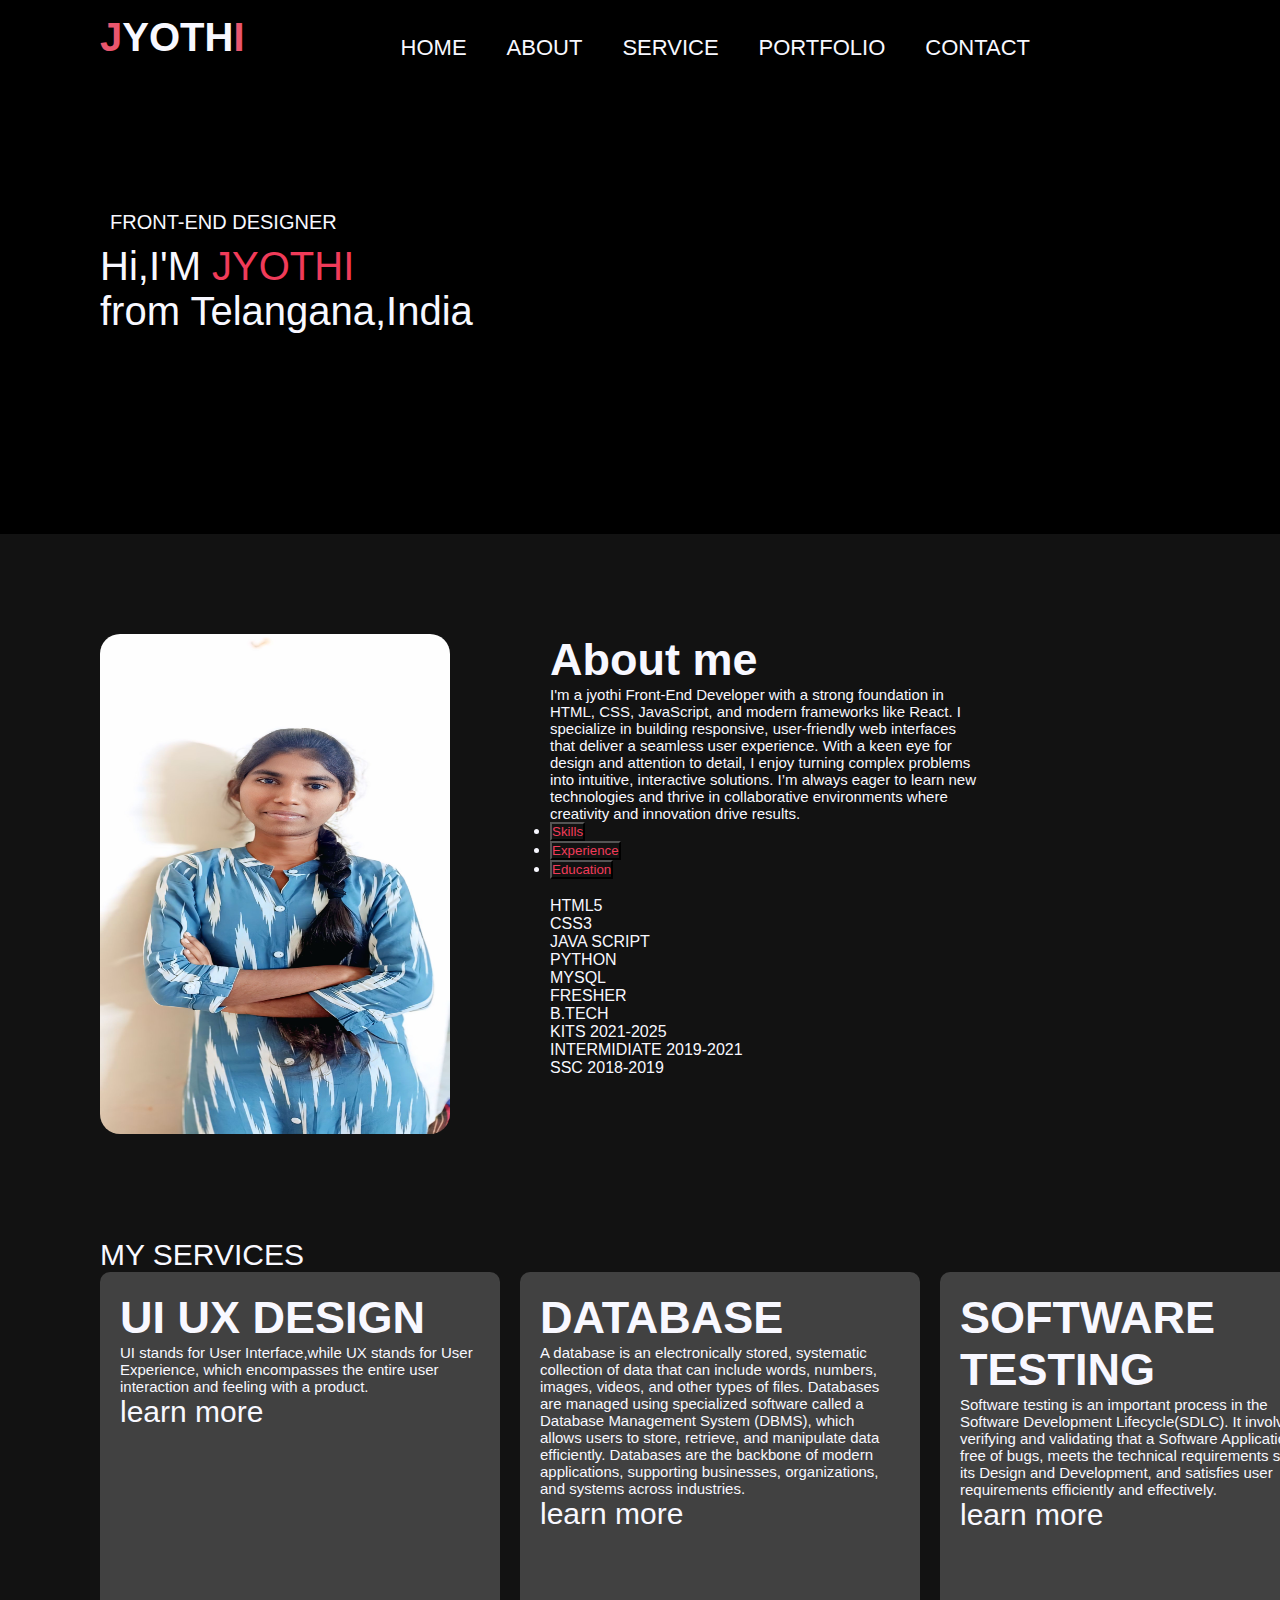
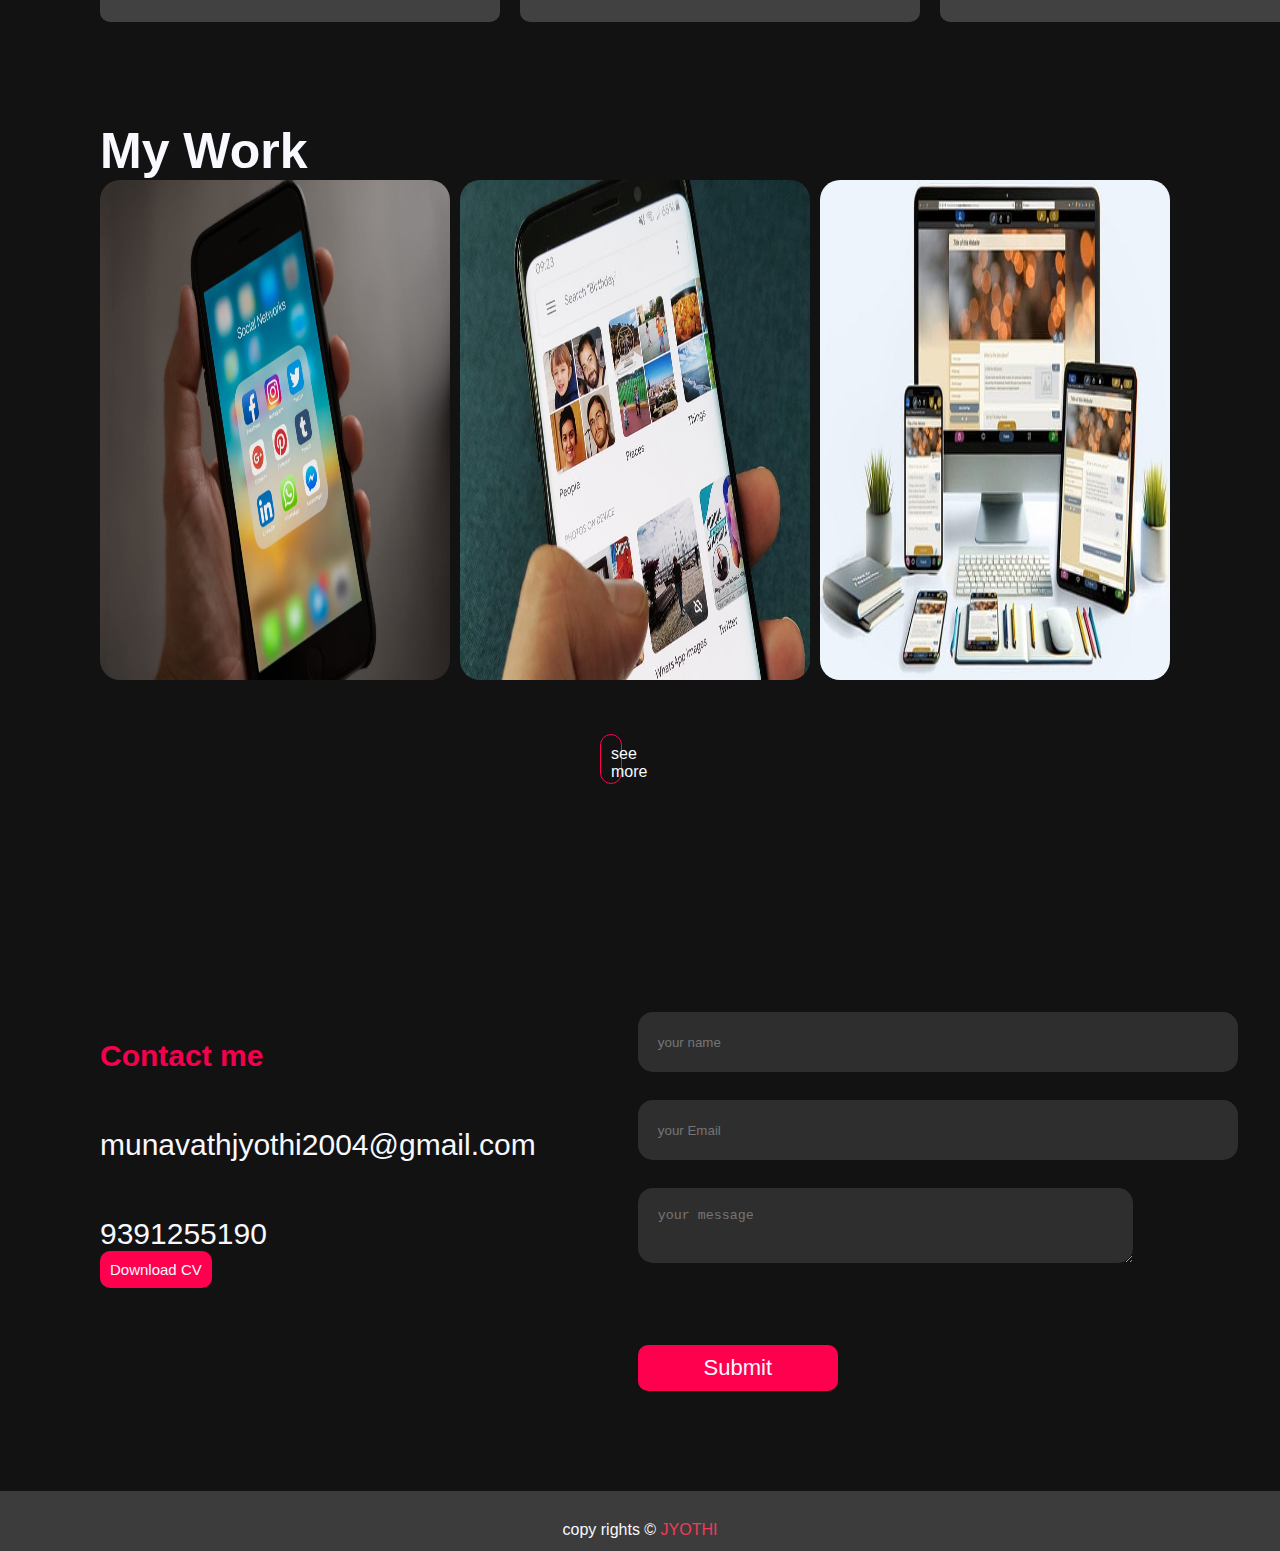
<file: index.html>
<!DOCTYPE html>
<html>
<head>
    <meta charset='utf-8'>
    <meta http-equiv='X-UA-Compatible' content='IE=edge'>
    <title>JYOTHI PORTFOLIO</title>
    <meta name='viewport' content='width=device-width, initial-scale=1'>
    <link rel='stylesheet' type='text/css' media='screen' href='style.css'>
    <script src="https://cdn.jsdelivr.net/npm/bootstrap@5.0.2/dist/js/bootstrap.bundle.min.js" integrity="sha384-MrcW6ZMFYlzcLA8Nl+NtUVF0sA7MsXsP1UyJoMp4YLEuNSfAP+JcXn/tWtIaxVXM" crossorigin="anonymous"></script>
    <script src="https://cdn.jsdelivr.net/npm/@popperjs/core@2.9.2/dist/umd/popper.min.js" integrity="sha384-IQsoLXl5PILFhosVNubq5LC7Qb9DXgDA9i+tQ8Zj3iwWAwPtgFTxbJ8NT4GN1R8p" crossorigin="anonymous"></script>
    <script src="https://cdn.jsdelivr.net/npm/bootstrap@5.0.2/dist/js/bootstrap.min.js" integrity="sha384-cVKIPhGWiC2Al4u+LWgxfKTRIcfu0JTxR+EQDz/bgldoEyl4H0zUF0QKbrJ0EcQF" crossorigin="anonymous"></script>
    <link href="https://cdn.jsdelivr.net/npm/bootstrap@5.0.2/dist/css/bootstrap.min.css" rel="stylesheet" integrity="sha384-EVSTQN3/azprG1Anm3QDgpJLIm9Nao0Yz1ztcQTwFspd3yD65VohhpuuCOmLASjC" crossorigin="anonymous">
</head>
<body class="bg1">
   <div class="nav1"> <!--nav start here-->
   <div class="grid-nav1">
  <div class="grid-item1"><span style="color:rgb(233, 86, 110);">J</span>YOTH<span style="color:rgb(233, 86, 110);">I</span></div>
  <div class="grid-item2">
  <div class="item1"> <a href="#">HOME</a></div>
  <div class="item2"> <a href="#">ABOUT</a></div>
  <div class="item3"> <a href="#">SERVICE</a></div>
  <div class="item4"> <a href="#">PORTFOLIO</a></div>
  <div class="item5"> <a href="#">CONTACT</a></div>
  </div>
   </div>
   </div><!--nav end here-->

    
   <div class="heading1"><!--header start here-->
   <p class="head1">FRONT-END DESIGNER</p>
   <p class="head2">Hi,I'M <span style="color: rgb(240, 59,89);">JYOTHI</span>
   <br>from Telangana,India</p>
   </div><!--header end here-->


   <div class="bg2"><!--background2 start here-->
   <div class="about" id="about"><!--about start here-->
    <div class="grid-about">
    <div class="grid-item3"><img src="/images/mylogo2.jpg" width="300" height="500" /></div>
  <div class="grid-item4">
    <p class="ab1">About me</p>
    <p class="ab2">I'm a jyothi Front-End Developer with a strong foundation in HTML, CSS, JavaScript, and modern frameworks like React. I specialize in building responsive, user-friendly web interfaces that deliver a seamless user experience. With a keen eye for design and attention to detail, I enjoy turning complex problems into intuitive, interactive solutions. I’m always eager to learn new technologies and thrive in collaborative environments where creativity and innovation drive results.</p>
    
    <ul class="nav nav-pills mb-3" id="pills-tab" role="tablist">
  <li class="nav-item" role="presentation">
    <button style="background-color: rgb(18,18,18); color: rgb(240, 59,89);" class="nav-link active" id="pills-home-tab" data-bs-toggle="pill" data-bs-target="#pills-home" type="button" role="tab" aria-controls="pills-home" aria-selected="true">Skills</button>
  </li>
  <li class="nav-item" role="presentation">
    <button style="background-color: rgb(18,18,18); color: rgb(240, 59,89);" class="nav-link" id="pills-profile-tab" data-bs-toggle="pill" data-bs-target="#pills-profile" type="button" role="tab" aria-controls="pills-profile" aria-selected="false">Experience</button>
  </li>
  <li class="nav-item" role="presentation">
    <button style="background-color: rgb(18,18,18); color: rgb(240, 59,89);" class="nav-link" id="pills-contact-tab" data-bs-toggle="pill" data-bs-target="#pills-contact" type="button" role="tab" aria-controls="pills-contact" aria-selected="false">Education</button>
  </li>
</ul>
<div class="tab-content" id="pills-tabContent">
  <div class="tab-pane fade show active" id="pills-home" role="tabpanel" aria-labelledby="pills-home-tab"><br>HTML5<br>CSS3<br> JAVA SCRIPT<br> PYTHON <br>MYSQL</div>
  <div class="tab-pane fade" id="pills-profile" role="tabpanel" aria-labelledby="pills-profile-tab"><span style="background-color: rgb(18, 18,18); color: ghostwhite;">FRESHER</span></div>
  <div class="tab-pane fade" id="pills-contact" role="tabpanel" aria-labelledby="pills-contact-tab"><span style="background-color: rgb(18,18,18); color: ghostwhite;">B.TECH <br>KITS 2021-2025 <br> INTERMIDIATE 2019-2021 <br> SSC 2018-2019</span></div>
</div>
  </div>
  </div>
   </div><!--about end here-->
 


  <div class="services" id="services"><!--service start here-->
    <p>MY SERVICES</p>
    <div class="grid-services">
    <div class="grid-item5">
    <div class="card1">
        <h2>UI UX DESIGN</h2>
        <p>UI stands for User Interface,while UX stands for User Experience, which encompasses the entire user interaction and feeling with a product.</p>
        <a href="#">learn more</a>
    </div>
    </div>
    <div class="grid-item6">
    <div class="card1">
        <h2>DATABASE</h2>
        <P>A database is an electronically stored, systematic collection of data that can include words, numbers, images, videos, and other types of files. Databases are managed using specialized software called a Database Management System (DBMS), which allows users to store, retrieve, and manipulate data efficiently. Databases are the backbone of modern applications, supporting businesses, organizations, and systems across industries.</P>
        <a href="#">learn more</a>
    </div>
    </div>
     
    <div class="grid-item7">
    <div class="card1">
      <h2>SOFTWARE TESTING</h2>
      <P>Software testing is an important process in the Software Development Lifecycle(SDLC). It involves verifying and validating that a Software Application is free of bugs, meets the technical requirements set by its Design and Development, and satisfies user requirements efficiently and effectively.

</P>
      <a href="#">learn more</a>
    </div>
    </div>
    </div>
    </div><!--service end here-->
    
    <div><!--portfolio start here-->
   <div class="portfolio" id="portfolio">
    <p class="p1">My Work</p>
    <div class="grid-port">
      <div class="grid-item8"><img src="images/mobile app.jpg" alt="mobile app"/></div>
      <div class="grid-item9"><img src="/images/gallery app.jpg" alt="gallery app"/></div>
      <div class="grid-item10"><img src="/images/website.jpg" alt="website"/></div>

    </div>
   <p class="p2">see more </p>
   </div>
   </div><!--portfolio end here-->


   <div><!--contact start here-->
   <div class="contact" id="contact">
    <div class="grid-contact">

    <div class="grid-item11">
      <div>Contact me</div>
      <p>munavathjyothi2004@gmail.com</p>
      <p>9391255190</p>
      <button><a href="/images/JYOTHIRESUME.pdf" download>Download CV</a></button>
    </div>
    
    <div class="grid-item12">
      <form action="https://api.web3forms.com/submit" method="POST">
        <input type="hidden" name="access_key" value="6002d99d-6fb5-40ce-a0f3-b6ea5286cfc6">
 <div> 
      <input type="text" name="name" placeholder="your name"required/></div>
        <div><input type="email" name="email" placeholder="your Email"required/></div>
        <div><textarea name="message"cols="60"rows="5"placeholder="your message"required></textarea></div>
        <div><button type="submit">Submit</button></div>
      </form>
    </div>
    </div>
    </div>
  </div>
    <!--contact end here-->
 </div><!--background2 end here-->
    <!--copyrights start here-->
    <div class="copyrights">
    <p>copy rights &#x00A9; <span style="color:rgb(240,59,89)">JYOTHI</span></p>
    </div><!--copyrights end here-->


</body>
</html>
</file>
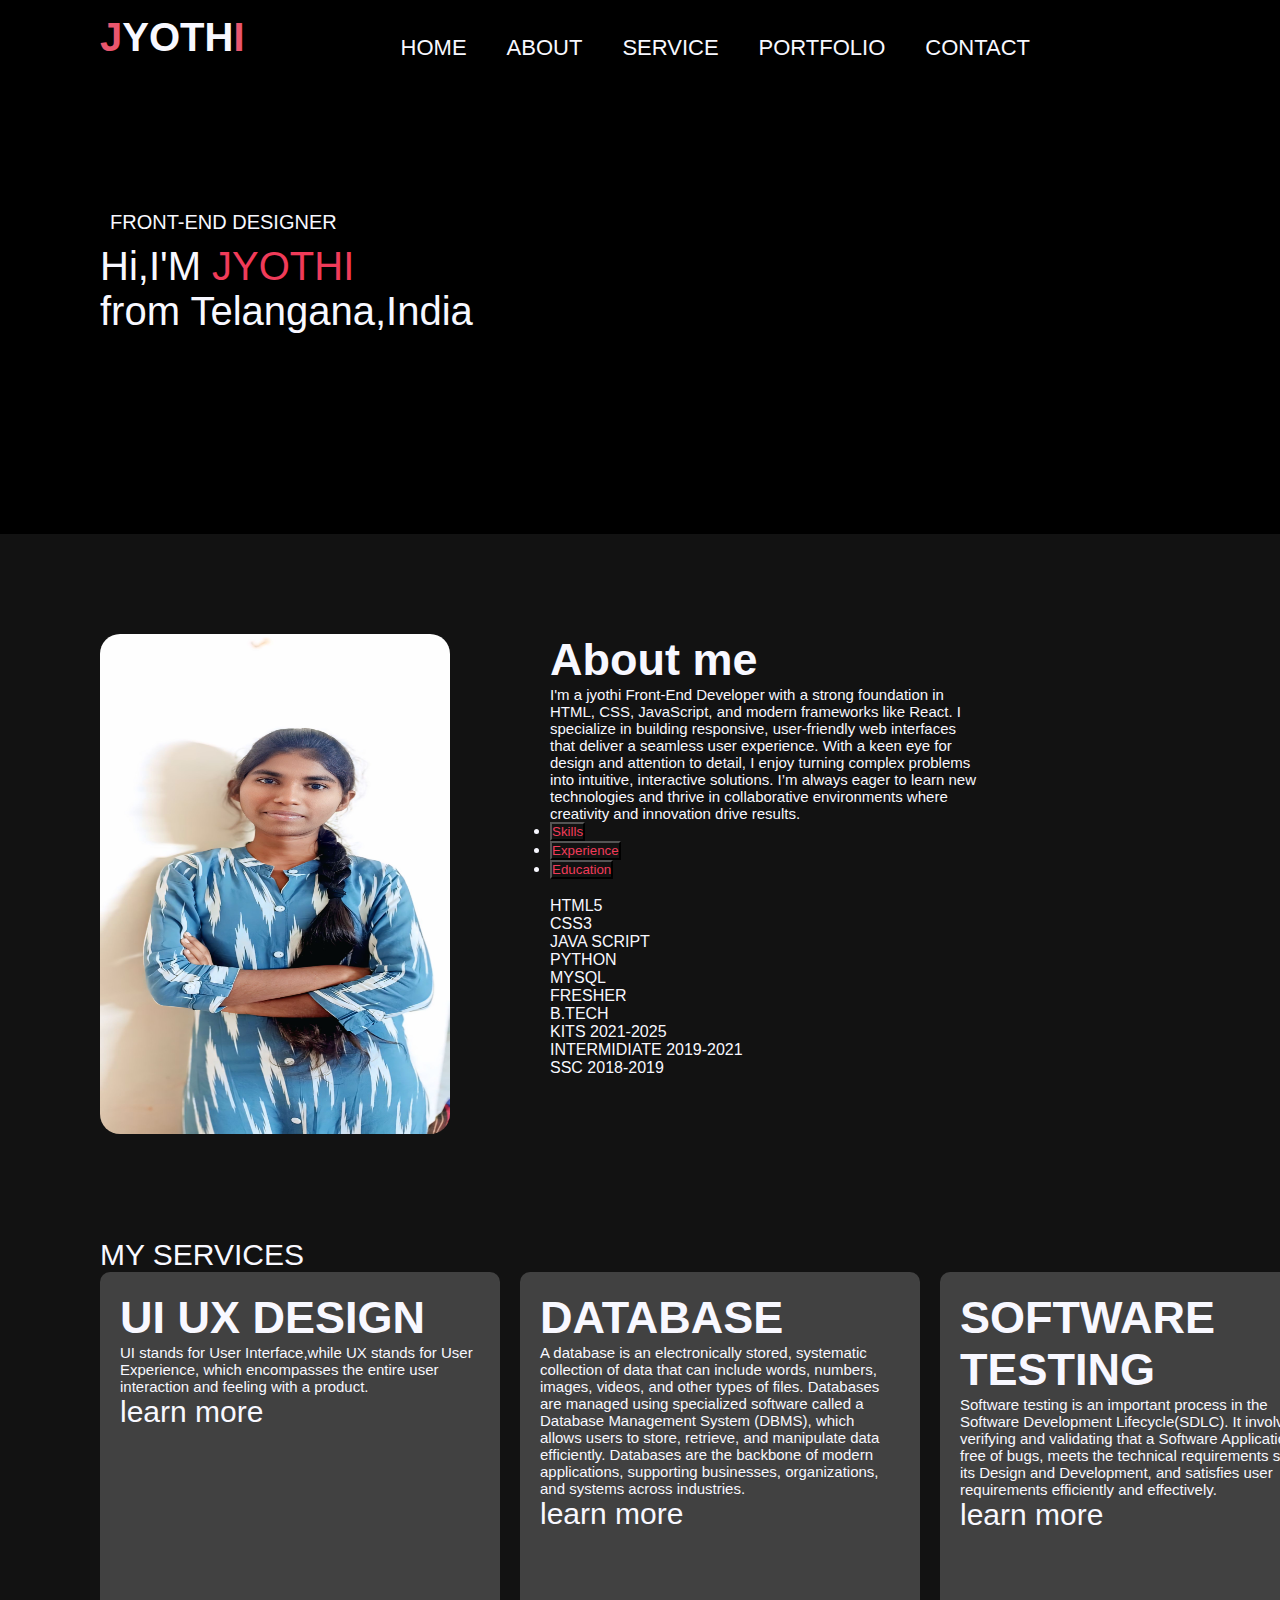
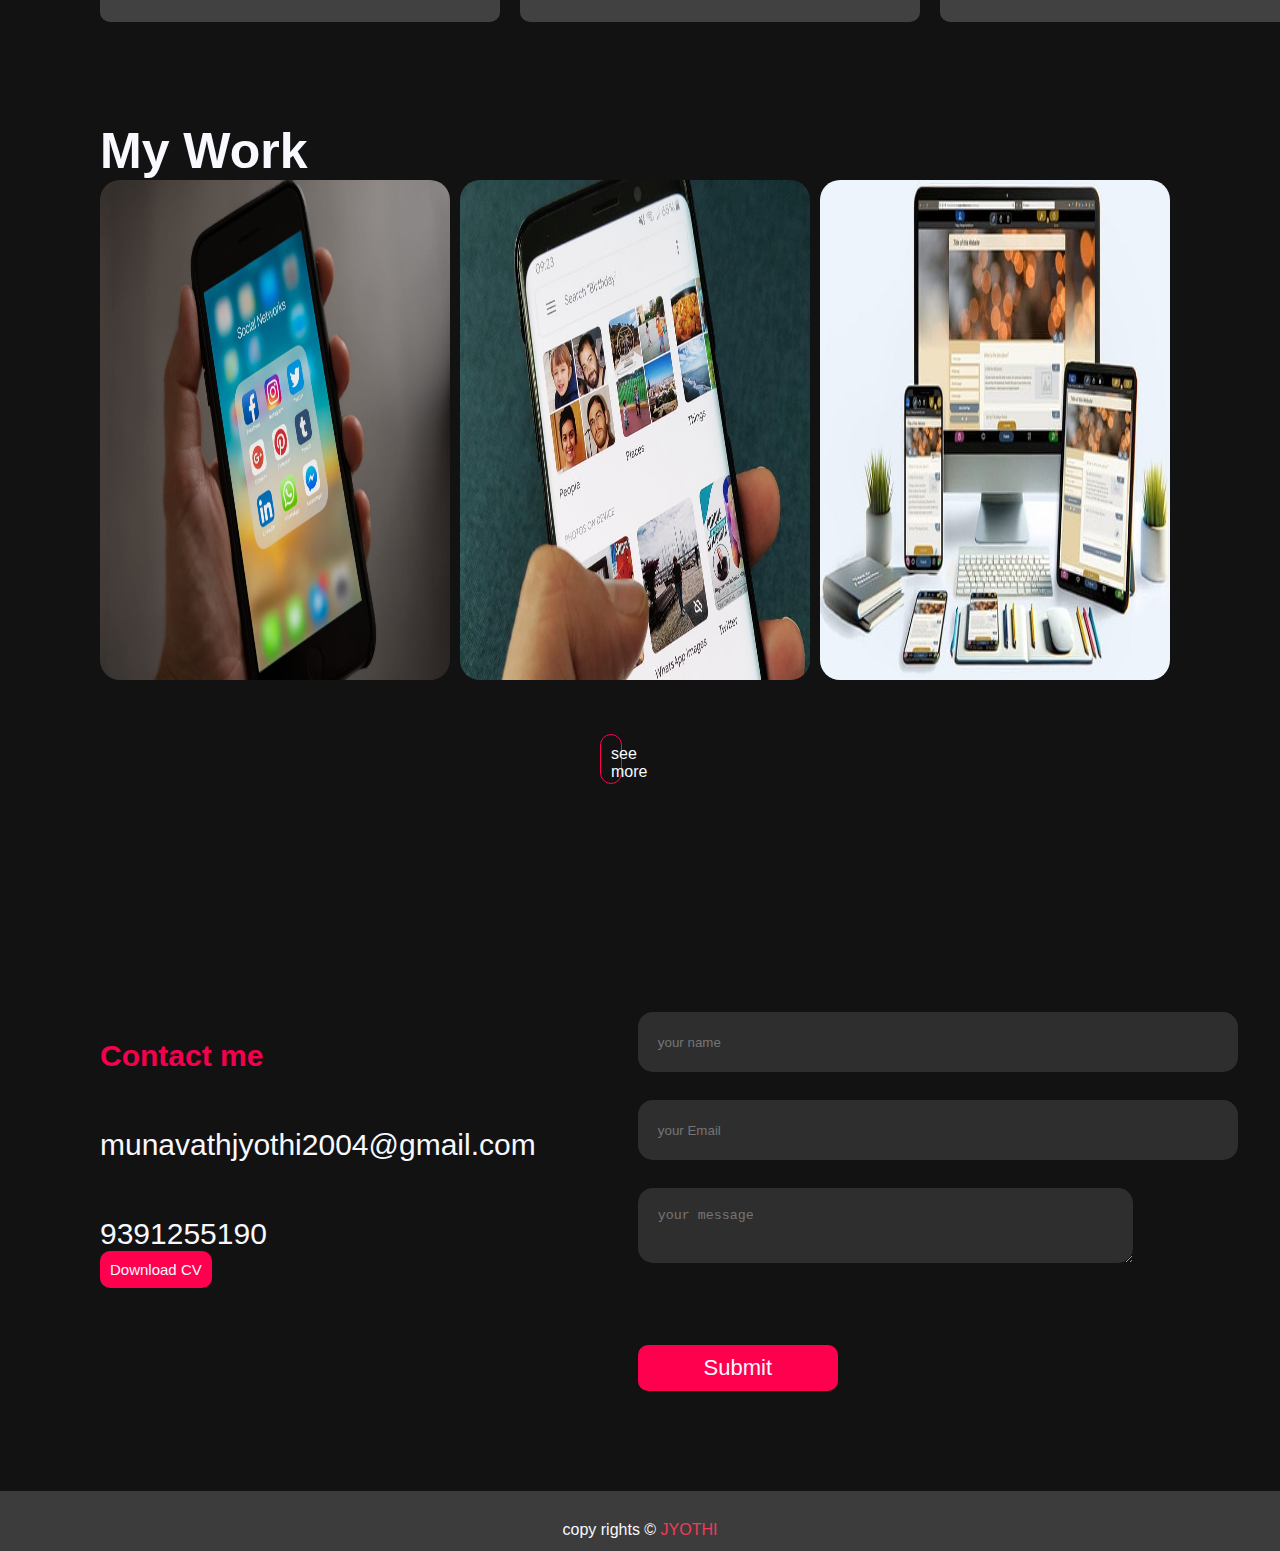
<file: index1.html>
<!DOCTYPE html>
<html>
<head>
    <meta charset='utf-8'>
    <meta http-equiv='X-UA-Compatible' content='IE=edge'>
    <title>JYOTHI PORTFOLIO</title>
    <meta name='viewport' content='width=device-width, initial-scale=1'>
    <link rel='stylesheet' type='text/css' media='screen' href='style1.css'>
    <script src="https://cdn.jsdelivr.net/npm/bootstrap@5.0.2/dist/js/bootstrap.bundle.min.js" integrity="sha384-MrcW6ZMFYlzcLA8Nl+NtUVF0sA7MsXsP1UyJoMp4YLEuNSfAP+JcXn/tWtIaxVXM" crossorigin="anonymous"></script>
    <script src="https://cdn.jsdelivr.net/npm/@popperjs/core@2.9.2/dist/umd/popper.min.js" integrity="sha384-IQsoLXl5PILFhosVNubq5LC7Qb9DXgDA9i+tQ8Zj3iwWAwPtgFTxbJ8NT4GN1R8p" crossorigin="anonymous"></script>
    <script src="https://cdn.jsdelivr.net/npm/bootstrap@5.0.2/dist/js/bootstrap.min.js" integrity="sha384-cVKIPhGWiC2Al4u+LWgxfKTRIcfu0JTxR+EQDz/bgldoEyl4H0zUF0QKbrJ0EcQF" crossorigin="anonymous"></script>
    <link href="https://cdn.jsdelivr.net/npm/bootstrap@5.0.2/dist/css/bootstrap.min.css" rel="stylesheet" integrity="sha384-EVSTQN3/azprG1Anm3QDgpJLIm9Nao0Yz1ztcQTwFspd3yD65VohhpuuCOmLASjC" crossorigin="anonymous">
</head>
<body class="bg1">
   <div class="nav1"> <!--nav start here-->
   <div class="grid-nav1">
  <div class="grid-item1"><span style="color:rgb(233, 86, 110);">J</span>YOTH<span style="color:rgb(233, 86, 110);">I</span></div>
  <div class="grid-item2">
  <div class="item1"> <a href="#">HOME</a></div>
  <div class="item2"> <a href="#">ABOUT</a></div>
  <div class="item3"> <a href="#">SERVICE</a></div>
  <div class="item4"> <a href="#">PORTFOLIO</a></div>
  <div class="item5"> <a href="#">CONTACT</a></div>
  </div>
   </div>
   </div><!--nav end here-->

    
   <div class="heading1"><!--header start here-->
   <p class="head1">FRONT-END DESIGNER</p>
   <p class="head2">Hi,I'M <span style="color: rgb(240, 59,89);">JYOTHI</span>
   <br>from Telangana,India</p>
   </div><!--header end here-->


   <div class="bg2"><!--background2 start here-->
   <div class="about" id="about"><!--about start here-->
    <div class="grid-about">
    <div class="grid-item3"><img src="/images/mylogo2.jpg" width="300" height="500" /></div>
  <div class="grid-item4">
    <p class="ab1">About me</p>
    <p class="ab2">I'm a jyothi Front-End Developer with a strong foundation in HTML, CSS, JavaScript, and modern frameworks like React. I specialize in building responsive, user-friendly web interfaces that deliver a seamless user experience. With a keen eye for design and attention to detail, I enjoy turning complex problems into intuitive, interactive solutions. I’m always eager to learn new technologies and thrive in collaborative environments where creativity and innovation drive results.</p>
    
    <ul class="nav nav-pills mb-3" id="pills-tab" role="tablist">
  <li class="nav-item" role="presentation">
    <button style="background-color: rgb(18,18,18); color: rgb(240, 59,89);" class="nav-link active" id="pills-home-tab" data-bs-toggle="pill" data-bs-target="#pills-home" type="button" role="tab" aria-controls="pills-home" aria-selected="true">Skills</button>
  </li>
  <li class="nav-item" role="presentation">
    <button style="background-color: rgb(18,18,18); color: rgb(240, 59,89);" class="nav-link" id="pills-profile-tab" data-bs-toggle="pill" data-bs-target="#pills-profile" type="button" role="tab" aria-controls="pills-profile" aria-selected="false">Experience</button>
  </li>
  <li class="nav-item" role="presentation">
    <button style="background-color: rgb(18,18,18); color: rgb(240, 59,89);" class="nav-link" id="pills-contact-tab" data-bs-toggle="pill" data-bs-target="#pills-contact" type="button" role="tab" aria-controls="pills-contact" aria-selected="false">Education</button>
  </li>
</ul>
<div class="tab-content" id="pills-tabContent">
  <div class="tab-pane fade show active" id="pills-home" role="tabpanel" aria-labelledby="pills-home-tab"><br>HTML5<br>CSS3<br> JAVA SCRIPT<br> PYTHON <br>MYSQL</div>
  <div class="tab-pane fade" id="pills-profile" role="tabpanel" aria-labelledby="pills-profile-tab"><span style="background-color: rgb(18, 18,18); color: ghostwhite;">FRESHER</span></div>
  <div class="tab-pane fade" id="pills-contact" role="tabpanel" aria-labelledby="pills-contact-tab"><span style="background-color: rgb(18,18,18); color: ghostwhite;">B.TECH <br>KITS 2021-2025 <br> INTERMIDIATE 2019-2021 <br> SSC 2018-2019</span></div>
</div>
  </div>
  </div>
   </div><!--about end here-->
 


  <div class="services" id="services"><!--service start here-->
    <p>MY SERVICES</p>
    <div class="grid-services">
    <div class="grid-item5">
    <div class="card1">
        <h2>UI UX DESIGN</h2>
        <p>UI stands for User Interface,while UX stands for User Experience, which encompasses the entire user interaction and feeling with a product.</p>
        <a href="#">learn more</a>
    </div>
    </div>
    <div class="grid-item6">
    <div class="card1">
        <h2>DATABASE</h2>
        <P>A database is an electronically stored, systematic collection of data that can include words, numbers, images, videos, and other types of files. Databases are managed using specialized software called a Database Management System (DBMS), which allows users to store, retrieve, and manipulate data efficiently. Databases are the backbone of modern applications, supporting businesses, organizations, and systems across industries.</P>
        <a href="#">learn more</a>
    </div>
    </div>
     
    <div class="grid-item7">
    <div class="card1">
      <h2>SOFTWARE TESTING</h2>
      <P>Software testing is an important process in the Software Development Lifecycle(SDLC). It involves verifying and validating that a Software Application is free of bugs, meets the technical requirements set by its Design and Development, and satisfies user requirements efficiently and effectively.

</P>
      <a href="#">learn more</a>
    </div>
    </div>
    </div>
    </div><!--service end here-->
    
    <div><!--portfolio start here-->
   <div class="portfolio" id="portfolio">
    <p class="p1">My Work</p>
    <div class="grid-port">
      <div class="grid-item8"><img src="images/mobile app.jpg" alt="mobile app"/></div>
      <div class="grid-item9"><img src="/images/gallery app.jpg" alt="gallery app"/></div>
      <div class="grid-item10"><img src="/images/website.jpg" alt="website"/></div>

    </div>
   <p class="p2">see more </p>
   </div>
   </div><!--portfolio end here-->


   <div><!--contact start here-->
   <div class="contact" id="contact">
    <div class="grid-contact">

    <div class="grid-item11">
      <div>Contact me</div>
      <p>munavathjyothi2004@gmail.com</p>
      <p>9391255190</p>
      <button><a href="/images/JYOTHIRESUME.pdf" download>Download CV</a></button>
    </div>
    
    <div class="grid-item12">
      <form action="https://api.web3forms.com/submit" method="POST">
        <input type="hidden" name="access_key" value="6002d99d-6fb5-40ce-a0f3-b6ea5286cfc6">
 <div> 
      <input type="text" name="name" placeholder="your name"required/></div>
        <div><input type="email" name="email" placeholder="your Email"required/></div>
        <div><textarea name="message"cols="60"rows="5"placeholder="your message"required></textarea></div>
        <div><button type="submit">Submit</button></div>
      </form>
    </div>
    </div>
    </div>
  </div>
    <!--contact end here-->
 </div><!--background2 end here-->
    <!--copyrights start here-->
    <div class="copyrights">
    <p>copy rights &#x00A9; <span style="color:rgb(240,59,89)">JYOTHI</span></p>
    </div><!--copyrights end here-->


</body>
</html>
</file>
<file: style.css>
.bg1
{
background-color:black;
margin-top:15px;
font-family:'Lucida Sans', 'Lucida Sans Regular', 'Lucida Grande', 'Lucida Sans Unicode', Geneva, Verdana, sans-serif;
color: ghostwhite;
}
*,*::before,*::after
{
padding:0;
margin:0;
box-sizing:border-box;
}
.grid-nav1
{
display: grid;
grid-template-columns: auto auto ;
margin-left:100px;
}
.grid-item1
{
font-size:40px;
font-weight:bold;
}
.grid-item2
{
display:grid;
grid-template-columns:auto auto auto auto auto ;
margin-top:20px;
column-gap:40px;
justify-content: end;
}
.grid-item2 > div
{
font-size:22px;
}
.grid-item2 > div > a
{
color:ghostwhite;
text-decoration:none;
position:relative;
}
.grid-item2 > div > a::after
{
content:"";
position:absolute;
background-color:#ff004f;
height:3px;
width:0;
left:0;
bottom:-10px;
transition:0.3s;
}
.grid-item2 > div > a:hover::after
{
width:100%;
}
.item5
{
margin-right:250px;
}
.heading1
{
margin-left:100px;
margin-top:150px;
}
.head1
{
font-size:20px;
margin:10px;
}
.head2
{
margin-top:10px;
font-size:40px;
}
.bg2
{
background-color:rgb( 18, 18, 18);
margin-top:200px;
}
.grid-about
{
display:grid;
grid-template-columns:auto auto auto;
padding-top:100px;
column-gap:100px;
}
.grid-item3 >img
{
width:350px;
height:500px;
margin-left:100px;
}
.grid-item3 > img
{
    border-radius: 20px;
}
.ab1
{
font-size:45px;
font-weight:bold;
margin-bottom:0px;
}
.ab2
{
font-size:15px;
margin-top:0px;
margin-right:200px;
}
.nav-item:hover
{
background-color:rgb(120, 110, 110);
}
.services
{
margin-top:100px;
margin-left:100px;
margin-right:200px;
font-size:30px;
}
.service >p{
font-size:20px;
font-weight:bold;
}
.grid-services
{
display:grid;
grid-template-columns:auto auto auto ;
column-gap:20px;
}
.card1
{
background-color:rgb(65,65,65);
border-radius:10px;
padding:20px;
width:400px;
transition:background-color 0.5s,transform 0.5s;
height:350px;
}
.card1 > p
{
font-size:15px;
}
.card1 > a
{
text-decoration: none;
color: ghostwhite;
font: 12px;
}
.card1:hover
{
background-color:deeppink;
transform:translateY(-10px);
}
.portfolio
{
margin-left:100px;
margin-top:100px;
}
.p1
{
font-size: 50px;
font-weight:bold;
}
.grid-port
{
display: grid;
grid-template-columns:auto auto auto;
column-gap:10px;
}
.grid-port >div >img
{
width:350px;
height:500px;
border-radius:20px;
}
.grid-item10
{
margin-right:200px;
}
.portfilio >p >a
{
text-decoration:none;
color:ghostwhite;
}
.p2
{
text-align:center;
border:1px solid #ff004f;
margin-top:50px;
margin-left:500px;
margin-right:800px;
height:50px;
border-radius:20px;
padding:10px;
}
.p2:hover
{
background-color:#ff004f
}
.contact
{
margin-left:100px;
margin-top:200px;
}
.grid-contact
{
display:grid;
grid-template-columns:auto auto;
column-gap:60px;
}
.grid-item11 > div
{
margin-top:55px;
font-size:30px;
font-weight:bold;
color:rgb(244, 0, 79);
}
.grid-item11 > p
{
font-size:30px;
margin-top:55px;
}
.grid-item11 > button
{
color:ghostwhite;
background-color: #ff004f;
font-size:15px;
border: none;
padding: 10px;
border-radius:10px;
}
.grid-item11 > button >a
{
text-decoration:none;
color:ghostwhite;
}
.grid-item12
{
margin-top:0px;
}
.grid-item12 > form > div
{
margin-top:28px;
}
input
{
background-color:rgb(47,46,46);
color:ghostwhite;
width:600px;
height:60px;
border:none;
border-radius:15px;
}
::placeholder
{
padding-left:20px;
}
textarea
{
background-color:rgb(47,46,46);
color:ghostwhite;
border:none;
border-radius:15px;
}
textarea::placeholder
{
padding-top:20px;
}
.grid-item12 > form > div > button
{
color: ghostwhite;
background-color: #ff004f;
font-size: 22px;
border: none;
padding: 10px;
margin-top: 50px;
border-radius: 10px;
width: 200px;
margin-bottom:100px;
}
.copyrights
{
background-color:rgb(61,60,60);
height:60px;
color:ghostwhite;
text-align:center;
padding-top:30px;
}
</file>
<file: style1.css>
.bg1
{
background-color:black;
margin-top:15px;
font-family:'Lucida Sans', 'Lucida Sans Regular', 'Lucida Grande', 'Lucida Sans Unicode', Geneva, Verdana, sans-serif;
color: ghostwhite;
}
*,*::before,*::after
{
padding:0;
margin:0;
box-sizing:border-box;
}
.grid-nav1
{
display: grid;
grid-template-columns: auto auto ;
margin-left:100px;
}
.grid-item1
{
font-size:40px;
font-weight:bold;
}
.grid-item2
{
display:grid;
grid-template-columns:auto auto auto auto auto ;
margin-top:20px;
column-gap:40px;
justify-content: end;
}
.grid-item2 > div
{
font-size:22px;
}
.grid-item2 > div > a
{
color:ghostwhite;
text-decoration:none;
position:relative;
}
.grid-item2 > div > a::after
{
content:"";
position:absolute;
background-color:#ff004f;
height:3px;
width:0;
left:0;
bottom:-10px;
transition:0.3s;
}
.grid-item2 > div > a:hover::after
{
width:100%;
}
.item5
{
margin-right:250px;
}
.heading1
{
margin-left:100px;
margin-top:150px;
}
.head1
{
font-size:20px;
margin:10px;
}
.head2
{
margin-top:10px;
font-size:40px;
}
.bg2
{
background-color:rgb( 18, 18, 18);
margin-top:200px;
}
.grid-about
{
display:grid;
grid-template-columns:auto auto auto;
padding-top:100px;
column-gap:100px;
}
.grid-item3 >img
{
width:350px;
height:500px;
margin-left:100px;
}
.grid-item3 > img
{
    border-radius: 20px;
}
.ab1
{
font-size:45px;
font-weight:bold;
margin-bottom:0px;
}
.ab2
{
font-size:15px;
margin-top:0px;
margin-right:200px;
}
.nav-item:hover
{
background-color:rgb(120, 110, 110);
}
.services
{
margin-top:100px;
margin-left:100px;
margin-right:200px;
font-size:30px;
}
.service >p{
font-size:20px;
font-weight:bold;
}
.grid-services
{
display:grid;
grid-template-columns:auto auto auto ;
column-gap:20px;
}
.card1
{
background-color:rgb(65,65,65);
border-radius:10px;
padding:20px;
width:400px;
transition:background-color 0.5s,transform 0.5s;
height:350px;
}
.card1 > p
{
font-size:15px;
}
.card1 > a
{
text-decoration: none;
color: ghostwhite;
font: 12px;
}
.card1:hover
{
background-color:deeppink;
transform:translateY(-10px);
}
.portfolio
{
margin-left:100px;
margin-top:100px;
}
.p1
{
font-size: 50px;
font-weight:bold;
}
.grid-port
{
display: grid;
grid-template-columns:auto auto auto;
column-gap:10px;
}
.grid-port >div >img
{
width:350px;
height:500px;
border-radius:20px;
}
.grid-item10
{
margin-right:200px;
}
.portfilio >p >a
{
text-decoration:none;
color:ghostwhite;
}
.p2
{
text-align:center;
border:1px solid #ff004f;
margin-top:50px;
margin-left:500px;
margin-right:800px;
height:50px;
border-radius:20px;
padding:10px;
}
.p2:hover
{
background-color:#ff004f
}
.contact
{
margin-left:100px;
margin-top:200px;
}
.grid-contact
{
display:grid;
grid-template-columns:auto auto;
column-gap:60px;
}
.grid-item11 > div
{
margin-top:55px;
font-size:30px;
font-weight:bold;
color:rgb(244, 0, 79);
}
.grid-item11 > p
{
font-size:30px;
margin-top:55px;
}
.grid-item11 > button
{
color:ghostwhite;
background-color: #ff004f;
font-size:15px;
border: none;
padding: 10px;
border-radius:10px;
}
.grid-item11 > button >a
{
text-decoration:none;
color:ghostwhite;
}
.grid-item12
{
margin-top:0px;
}
.grid-item12 > form > div
{
margin-top:28px;
}
input
{
background-color:rgb(47,46,46);
color:ghostwhite;
width:600px;
height:60px;
border:none;
border-radius:15px;
}
::placeholder
{
padding-left:20px;
}
textarea
{
background-color:rgb(47,46,46);
color:ghostwhite;
border:none;
border-radius:15px;
}
textarea::placeholder
{
padding-top:20px;
}
.grid-item12 > form > div > button
{
color: ghostwhite;
background-color: #ff004f;
font-size: 22px;
border: none;
padding: 10px;
margin-top: 50px;
border-radius: 10px;
width: 200px;
margin-bottom:100px;
}
.copyrights
{
background-color:rgb(61,60,60);
height:60px;
color:ghostwhite;
text-align:center;
padding-top:30px;
}
</file>
